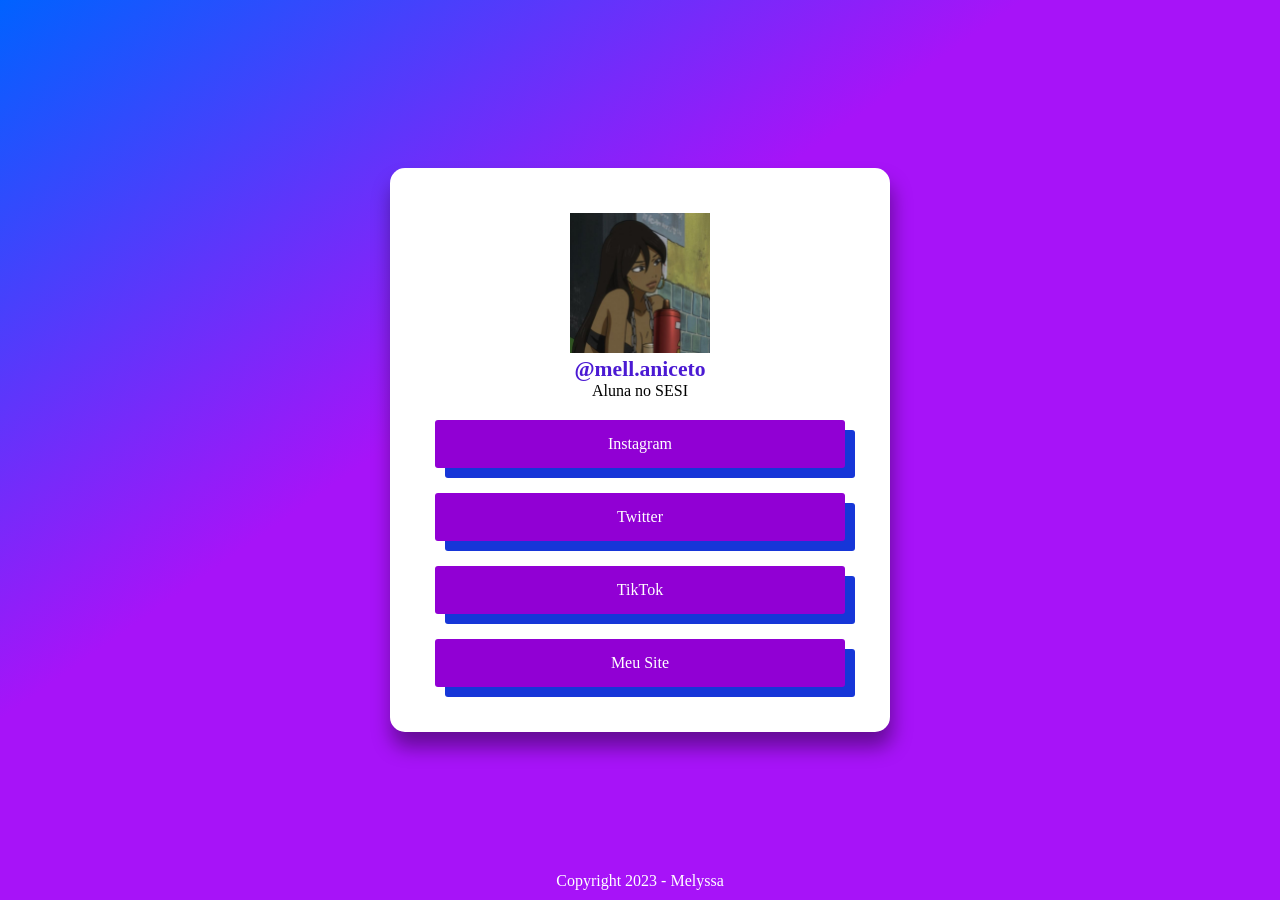
<file: index.html>
<!DOCTYPE html>
<html lang="pt-BR">

<head>
  <meta charset="UTF-8">
  <meta http-equiv="X-UA-Compatible" content="IE=edge">
  <meta name="viewport" content="width=device-width, initial-scale=1.0">
  <link rel="stylesheet" href="style.css">
  <title>Meus Links</title>
</head>

<body>
  <section>
    <header>
      <img class="foto-perfil" src="./img/icon.jpg" alt="foto-perfil">
      <h3>@mell.aniceto</h3>
      <p>Aluna no SESI</p>
    </header>
    <main>
      <a href="https://www.instagram.com/mell.aniceto/?next=%2F">Instagram</a>
      <a href="https://twitter.com/Mehhtjs">Twitter</a>
      <a href="https://www.tiktok.com/@mehtsk">TikTok</a>
      <a href="#">Meu Site</a>
    </main>
  </section>
  <p class="footer">Copyright 2023 - Melyssa</p>
</body>

</html>
</file>
<file: style.css>
*{
    margin: 0;
    padding: 0;
    box-sizing: border-box;
  }
  
  body {
    display: flex;
    align-items: center;
    justify-content: center;
    height: 100vh;
    background-image: linear-gradient(to bottom right, #0062ff 0%, #a713f8 40%);
    animation: float 6s linear infinite alternate;
  }
  
  section {
    padding: 45px;
    background-color:rgb(255, 255, 255);
    width: 500px;
    border-radius: 15px;
    display: flex;
    align-items: center;
    justify-content: center;
    flex-direction: column;
    gap: 20px;
    text-align: center;
    box-shadow: 2px 15px 20px rgba(0, 0, 0, 0.4);
  }
  
  header img {
    width: 140px;
  }
  
  header h3{
    color: #4b1ad3;
    font-size: 1.35rem;
  }
  
  main {
    display: flex;
    flex-direction: column;
    width: 100%;
    gap: 25px;
  }
  
  main a {
    background: #9100d4;
    padding: 15px 0;
    text-decoration: none;
    color: #fff;
    border-radius: 3px;
    box-shadow: 10px 10px #1636d8;
    transition: all .5s ease-in-out;
  }
  
  main a:hover {
    opacity: .85;
  }
  
  .footer {
    position: absolute;
    bottom: 10px;
    color: #fff;
    font-size: 1rem;
  }
  
  @media (max-width: 520px) {
    section{
      width: 90%;
      padding: 30px;
    }
    header img{
      width: 100px;
    }
    header h3{
      font-size: 1.3rem;
    }
    main{
      gap: 15px;
    }
    main a{
      padding: 10px 0;
      box-shadow: 5px 5px #ffffff;
    }
  }
</file>
<file: img/style.css>
*{
    margin: 0;
    padding: 0;
    box-sizing: border-box;
  }
  
  body {
    display: flex;
    align-items: center;
    justify-content: center;
    height: 100vh;
    background-image: linear-gradient(to bottom right, #0062ff 0%, #a713f8 40%);
    animation: float 6s linear infinite alternate;
  }
  
  section {
    padding: 45px;
    background-color:rgb(255, 255, 255);
    width: 500px;
    border-radius: 15px;
    display: flex;
    align-items: center;
    justify-content: center;
    flex-direction: column;
    gap: 20px;
    text-align: center;
    box-shadow: 2px 15px 20px rgba(0, 0, 0, 0.4);
  }
  
  header img {
    width: 140px;
  }
  
  header h3{
    color: #4b1ad3;
    font-size: 1.35rem;
  }
  
  main {
    display: flex;
    flex-direction: column;
    width: 100%;
    gap: 25px;
  }
  
  main a {
    background: #9100d4;
    padding: 15px 0;
    text-decoration: none;
    color: #fff;
    border-radius: 3px;
    box-shadow: 10px 10px #1636d8;
    transition: all .5s ease-in-out;
  }
  
  main a:hover {
    opacity: .85;
  }
  
  .footer {
    position: absolute;
    bottom: 10px;
    color: #fff;
    font-size: 1rem;
  }
  
  @media (max-width: 520px) {
    section{
      width: 90%;
      padding: 30px;
    }
    header img{
      width: 100px;
    }
    header h3{
      font-size: 1.3rem;
    }
    main{
      gap: 15px;
    }
    main a{
      padding: 10px 0;
      box-shadow: 5px 5px #ffffff;
    }
  }
</file>
